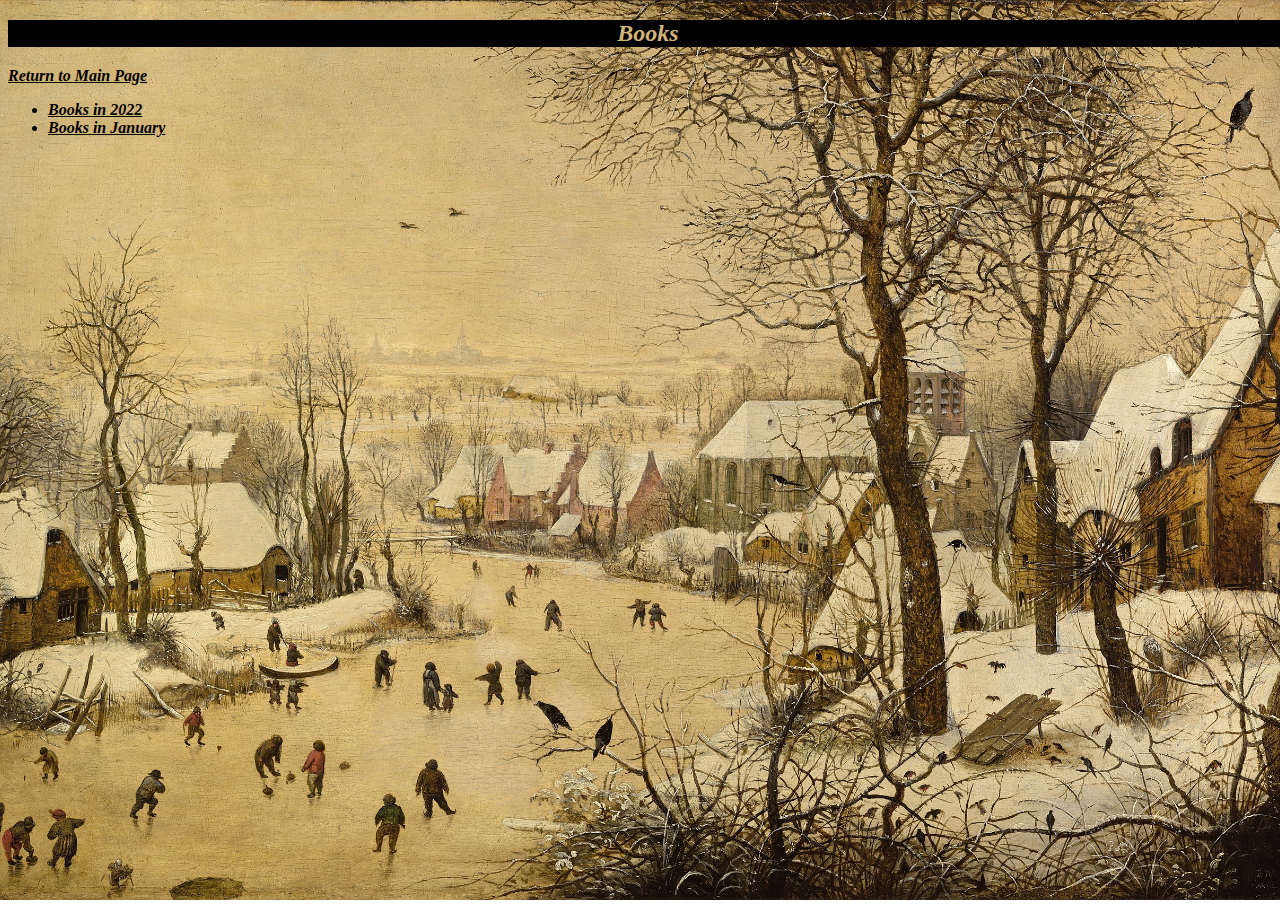
<file: books_index.html>
<!DOCTYPE html>
<html>
<head>
	<meta charset="utf-8">
    <meta name="viewport" content="width=device-width, initial-scale=1, shrink-to-fit=no">
	<title>Books</title>
	<!-- Bootstrap CSS from a CDN. -->
	<link href="https://cdn.jsdelivr.net/npm/bootstrap@5.0.2/dist/css/bootstrap.min.css" rel="stylesheet" integrity="sha384-EVSTQN3/azprG1Anm3QDgpJLIm9Nao0Yz1ztcQTwFspd3yD65VohhpuuCOmLASjC" crossorigin="anonymous">
	<!-- My own stylesheet -->
	<link rel="stylesheet" type="text/css" href="style.css">
</head>
<body>
<header><em><h2>Books</h2></em></header>
<a href="index.html">Return to Main Page</a><br>
<ul>
	<li><a href="books_2022.html">Books in 2022</a><br></li>
	<li><a href="books_jan.html">Books in January</a><br></li>
</ul>
</body>
</html>
</file>
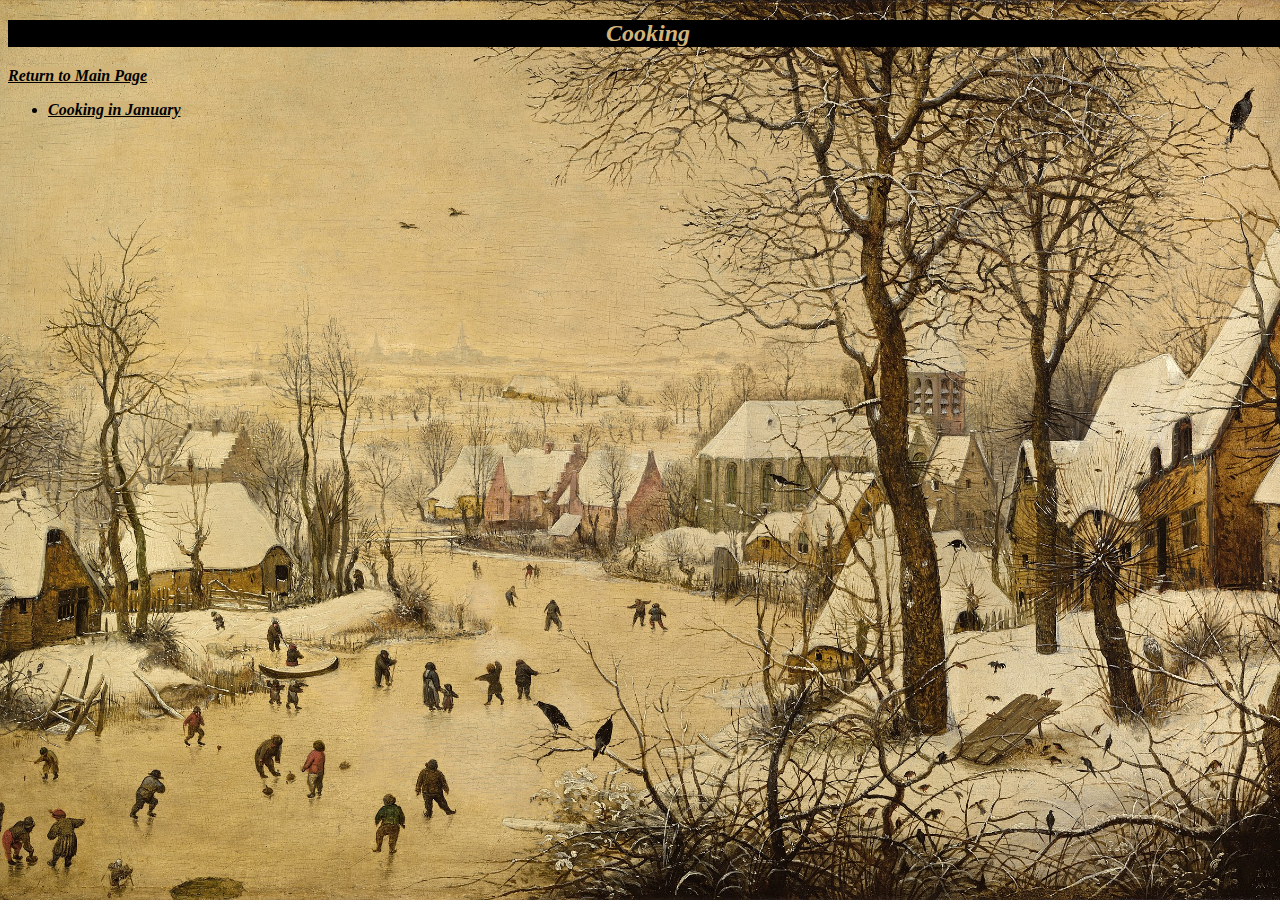
<file: cooking_index.html>
<!DOCTYPE html>
<html>
<head>
	<meta charset="utf-8">
    <meta name="viewport" content="width=device-width, initial-scale=1, shrink-to-fit=no">
	<title>Cooking</title>
	<!-- Bootstrap CSS from a CDN. -->
	<link href="https://cdn.jsdelivr.net/npm/bootstrap@5.0.2/dist/css/bootstrap.min.css" rel="stylesheet" integrity="sha384-EVSTQN3/azprG1Anm3QDgpJLIm9Nao0Yz1ztcQTwFspd3yD65VohhpuuCOmLASjC" crossorigin="anonymous">
	<!-- My own stylesheet -->
	<link rel="stylesheet" type="text/css" href="style.css">
</head>
<body>
<header><em><h2>Cooking</h2></em></header>
<a href="index.html">Return to Main Page</a><br>
<ul>
	<li><a href="cooking_jan.html">Cooking in January</a><br></li>
</ul>
</body>
</html>
</file>
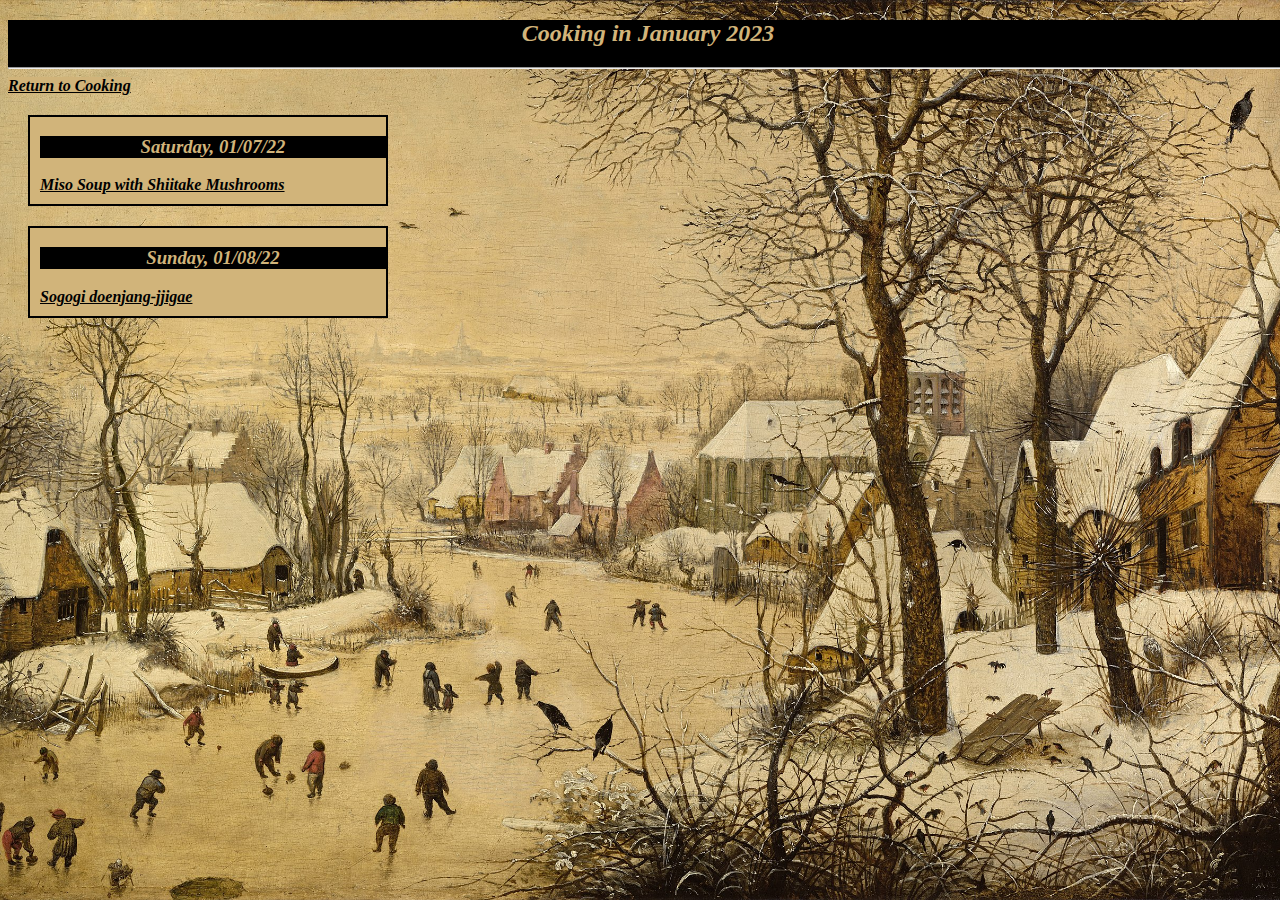
<file: cooking_jan.html>
<!DOCTYPE html>
<html>
<head>
	<meta charset="utf-8">
    <meta name="viewport" content="width=device-width, initial-scale=1, shrink-to-fit=no">
	<title>Cooking in January 2023</title>
	<!-- Bootstrap CSS from a CDN. -->
	<link href="https://cdn.jsdelivr.net/npm/bootstrap@5.0.2/dist/css/bootstrap.min.css" rel="stylesheet" integrity="sha384-EVSTQN3/azprG1Anm3QDgpJLIm9Nao0Yz1ztcQTwFspd3yD65VohhpuuCOmLASjC" crossorigin="anonymous">
	<!-- My own stylesheet -->
	<link rel="stylesheet" type="text/css" href="style.css">
</head>
<body>
	<header><em><h2>Cooking in January 2023</h2><hr></em></header>
	<a href="cooking_index.html">Return to Cooking</a><br>
	<div class="cooking">
		<h3>Saturday, 01/07/22</h3>
		<a href="https://www.allrecipes.com/recipe/208297/miso-soup-with-shiitake-mushrooms/"target="_blank">Miso Soup with Shiitake Mushrooms</a>
	</div>
	<div class="cooking">
		<h3>Sunday, 01/08/22</h3>
		<a href="https://www.maangchi.com/recipe/sogogi-doenjang-jjigae/"target="_blank">Sogogi doenjang-jjigae</a>
	</div>
</body>
</html>
</file>
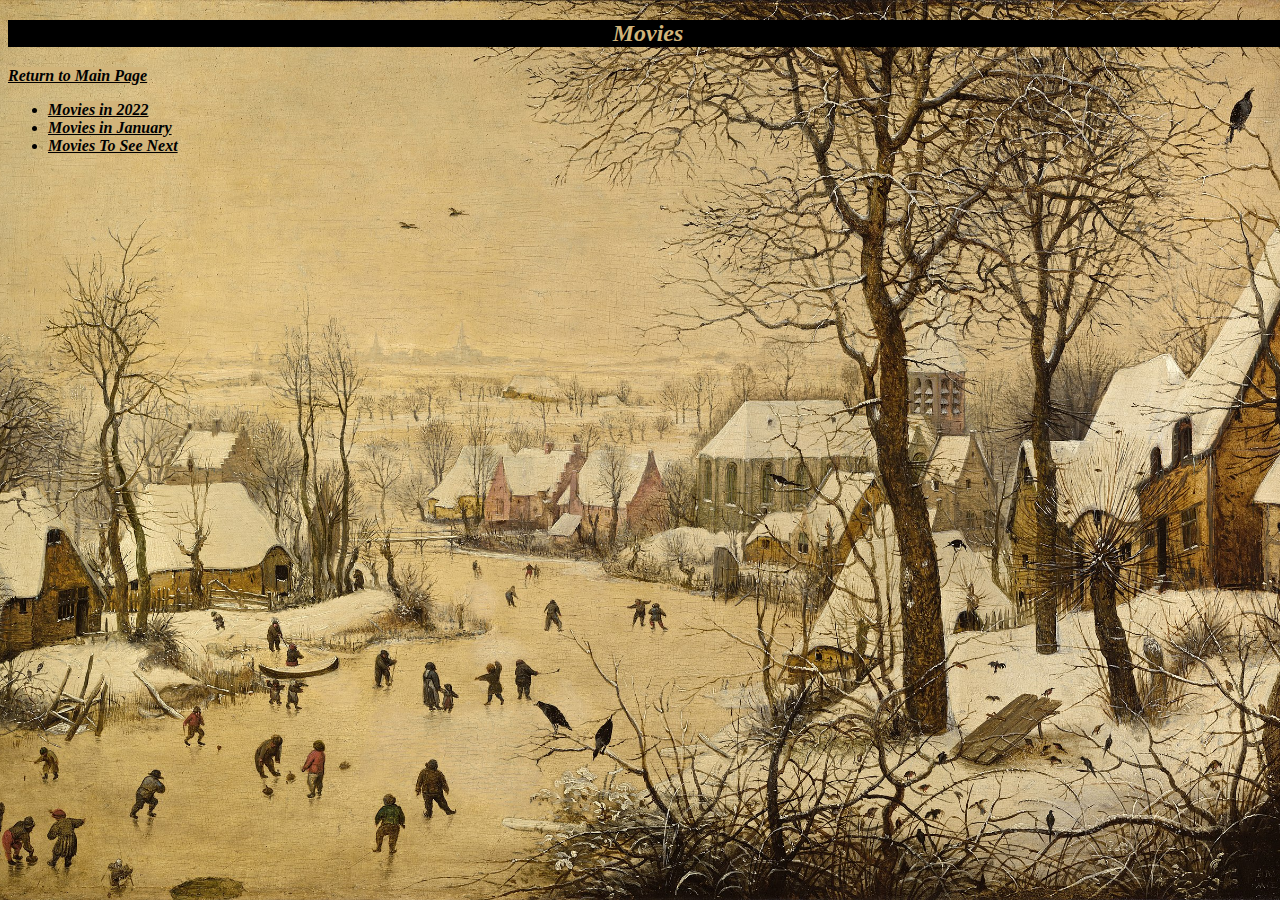
<file: movies_index.html>
<!DOCTYPE html>
<html>
<head>
	<meta charset="utf-8">
    <meta name="viewport" content="width=device-width, initial-scale=1, shrink-to-fit=no">
	<title>Movies</title>
	<!-- Bootstrap CSS from a CDN. -->
	<link href="https://cdn.jsdelivr.net/npm/bootstrap@5.0.2/dist/css/bootstrap.min.css" rel="stylesheet" integrity="sha384-EVSTQN3/azprG1Anm3QDgpJLIm9Nao0Yz1ztcQTwFspd3yD65VohhpuuCOmLASjC" crossorigin="anonymous">
	<!-- My own stylesheet -->
	<link rel="stylesheet" type="text/css" href="style.css">
</head>
<body>
<header><h2><em>Movies</em></h2></header>
<a href="index.html">Return to Main Page</a><br>
<ul>
	<li><a href="movies_2022.html">Movies in 2022</a><br></li>
	<li><a href="movies_jan.html">Movies in January</a><br></li>
	<li><a href="movies_next.html">Movies To See Next</a></li>
</ul>
</body>
</html>
</file>
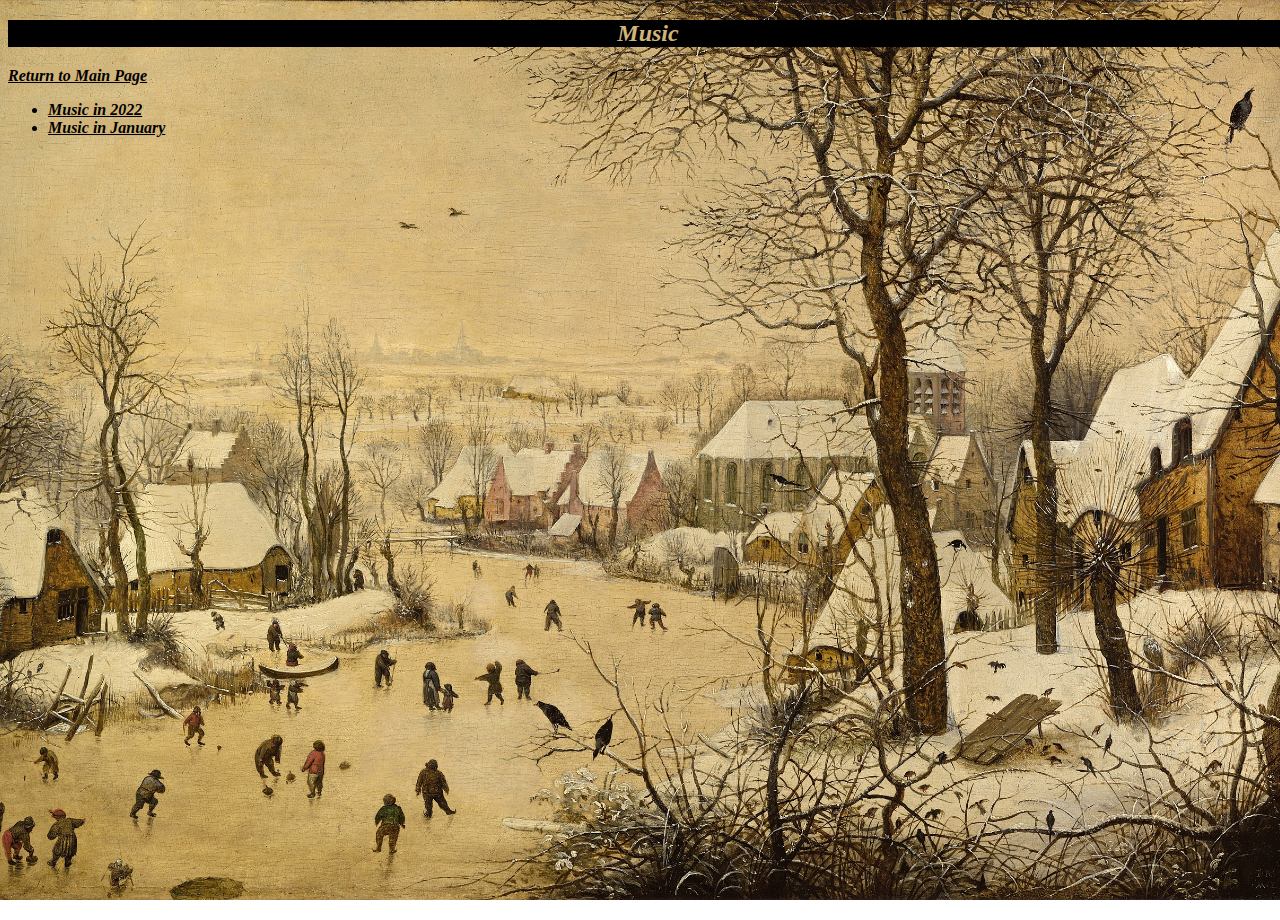
<file: music_index.html>
<!DOCTYPE html>
<html>
<head>
	<meta charset="utf-8">
    <meta name="viewport" content="width=device-width, initial-scale=1, shrink-to-fit=no">
	<title>Music</title>
	<!-- Bootstrap CSS from a CDN. -->
	<link href="https://cdn.jsdelivr.net/npm/bootstrap@5.0.2/dist/css/bootstrap.min.css" rel="stylesheet" integrity="sha384-EVSTQN3/azprG1Anm3QDgpJLIm9Nao0Yz1ztcQTwFspd3yD65VohhpuuCOmLASjC" crossorigin="anonymous">
	<!-- My own stylesheet -->
	<link rel="stylesheet" type="text/css" href="style.css">
</head>
<body>
<h2>Music</h2>
<a href="index.html">Return to Main Page</a><br>
<ul>
	<li><a href="music_2022.html">Music in 2022</a><br></li>
	<li><a href="music_jan.html">Music in January</a><br></li>
</ul>
</body>
</html>
</file>
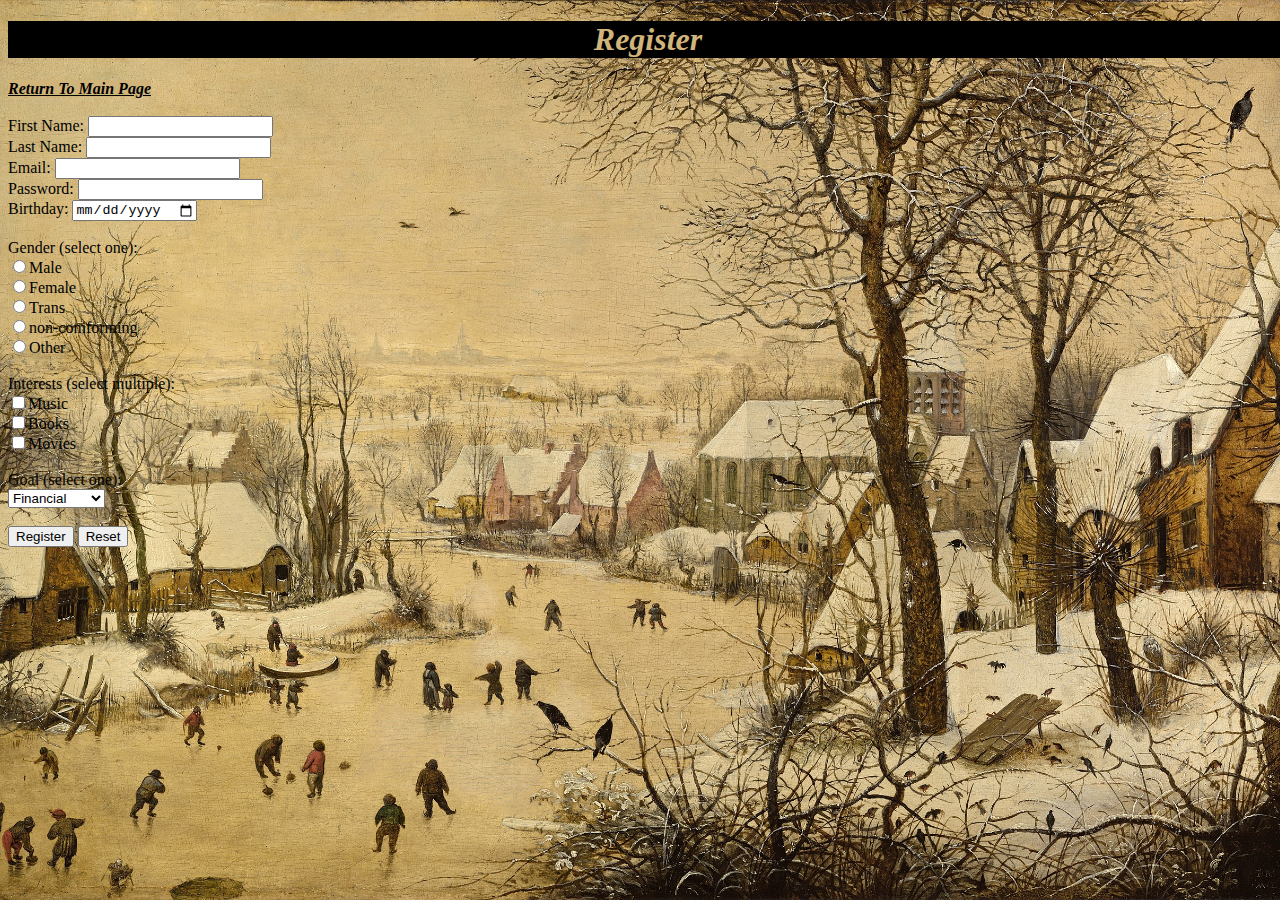
<file: register.html>
<!DOCTYPE html>
<html>
<head>
	<meta charset="utf-8">
    <meta name="viewport" content="width=device-width, initial-scale=1, shrink-to-fit=no">
	<title>Register</title>
	<!-- Bootstrap CSS from a CDN. -->
	<link href="https://cdn.jsdelivr.net/npm/bootstrap@5.0.2/dist/css/bootstrap.min.css" rel="stylesheet" integrity="sha384-EVSTQN3/azprG1Anm3QDgpJLIm9Nao0Yz1ztcQTwFspd3yD65VohhpuuCOmLASjC" crossorigin="anonymous">
	<!-- My own stylesheet -->
	<link rel="stylesheet" type="text/css" href="style.css">
</head>
<body>
		<header><em><h1>Register</h1></em></header>
	<a href="index.html">Return To Main Page</a><br><br>
	<form method="GET">
		First Name: <input type="input" name="firstname"required><br>
		Last Name: <input type="input" name="lastname" required><br>
		Email: <input type="email" name="email" required><br>
		Password: <input type="password"  name="password" minlength="5"><br>
		Birthday: <input type="date"  name="birthday" required><br><br>
		Gender (select one): <br>
		<input type="radio" name="gender" value="Male" required>Male <br>
		<input type="radio" name="gender" value="Female" required>Female <br>
		<input type="radio" name="gender" value="Trans" required>Trans <br>
		<input type="radio" name="gender" value="noncomforming"required>non-comforming <br>
		<input type="radio" name="gender" value="Other" required>Other <br><br>
		Interests (select multiple): <br>
		<input type="checkbox" name="music">Music <br>
		<input type="checkbox" name="books">Books <br>
		<input type="checkbox" name="movies">Movies <br><br> 
		Goal (select one):<br>
		<select name="goal">
			<option value="Financial" name="financial">Financial</option>
			<option value="Spiritual" name="spiritual">Spiritual</option>
			<option value="Social" name="social">Social</option>
			<option value="Romantic" name="romantic">Romantic</option>
			<option value="Recreational" name="recreational">Recreational</option>
		</select><br><br>
		<input type="submit" value="Register">
		<input type="reset">
	</form>
</body>
</html>
</file>
<file: style.css>
/*Selector {
	Property: value
}*/

body,
html {
	width: 100%;
	height: 100%;
	background: url(bruegel.jpg) no-repeat center center fixed; 
	-webkit-background-size: cover;
	-moz-background-size: cover;
	-o-background-size: cover;
	background-size: cover;
}
header {	
	color: #d1b47a;
	font-weight: 900;
	background: black;
	font-weight: 900;
	text-align: center;
	font-style: italic;
	font-family: Garamond;
}
h1,
h2,
h3,
h4 {
	color: #d1b47a;
	font-weight: 900;
	background: black;
	font-weight: 900;
	text-align: center;
	font-style: italic;
	font-family: Garamond;
}
ul {
	color: black;
	font-weight: 900;
	text-align: left;
	font-style: italic;
	font-family: Garamond;
}
a {
	background-color: #d1b47a;
	color: black;
	font-weight: 900;
	text-align: left;
	font-style: italic;
	font-family: Garamond;
}
img {
	float: left;
  	margin-right: 15px;
	transition: all 1s;
}
img:hover {
	transform: scale(1.1);
}
p {
	color: black;
	font-weight: 900;
	background: #d1b47a	
}
footer {
/*	background-color: #d1b47a;*/
	color: white;
	clear: both;
	font-weight: 900;
	text-align: center;
	font-style: italic;
	font-family: Garamond;
	position: absolute;
 	bottom: 0;
 	width: 100%;
 	height: 2.5rem; 
}
.container {
    display: grid;
    gap: 25px;
    grid-template-columns: repeat(4, 1fr);
    grid-template-rows: repeat(3, 1fr);
}
.cooking {
	background-color: #d1b47a;
	color: black;
	border: 2px solid black;
	margin-top: 20px;
	margin-bottom: 20px;
	margin-right: 900px;
	margin-left: 20px;
	padding-left: 10px;
	padding-top: 0px;
	padding-bottom: 10px;
}

.btn{
	font-weight: 900;
	border-radius: 300px;
}

.btnprimary{
	background-color: black;
	border-color: black;
}

.btnprimary:hover {
	background-color: black;
	border-color: black;
	color: #f5dfad;
}

.custombutton{
     font-family: Garamond, sans-serif;
     background: black;
     font-style: normal;
     color: #d1b47a; 
  }
</file>
